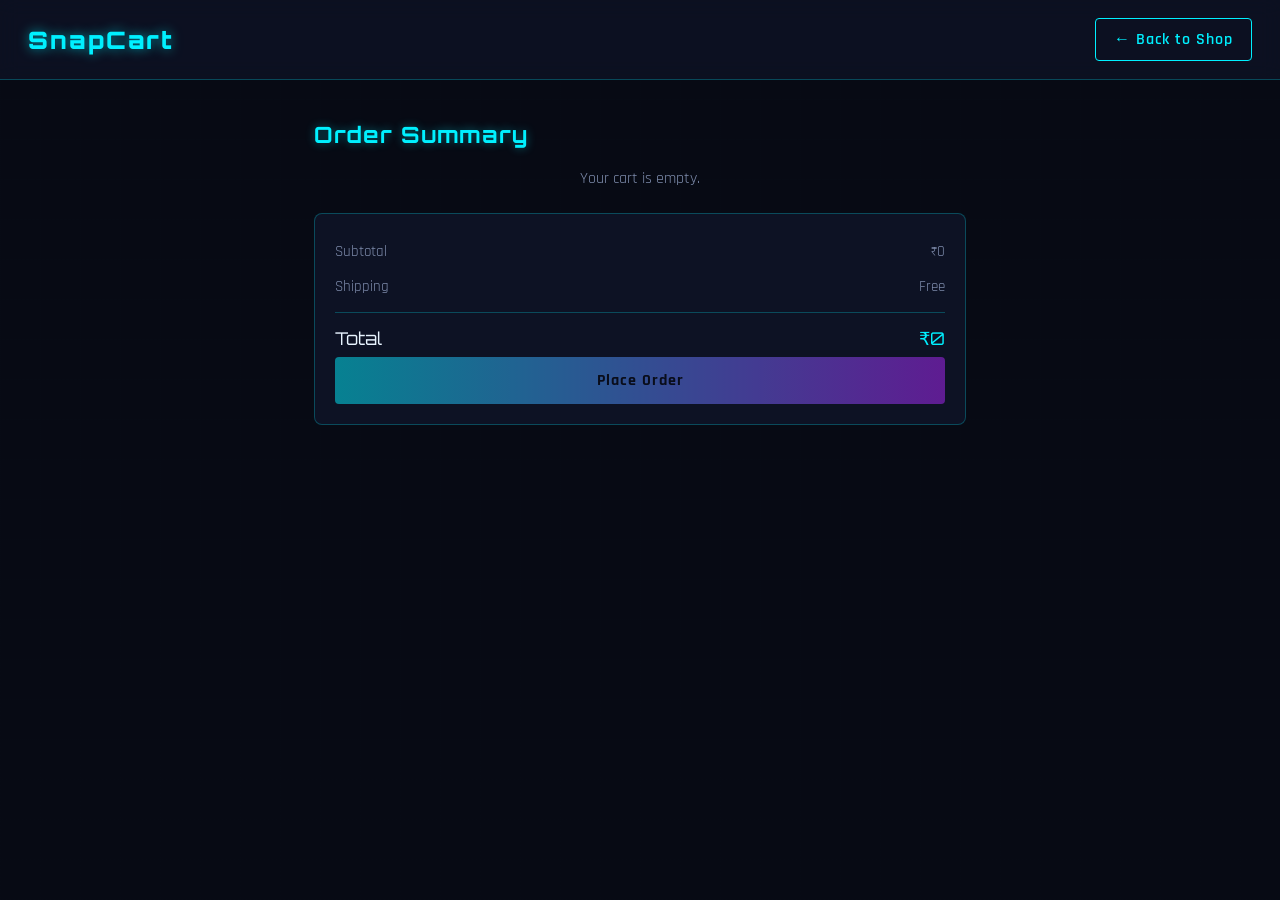
<file: checkout.html>
<!DOCTYPE html>
<html lang="en">
<head>
  <meta charset="UTF-8">
  <meta name="viewport" content="width=device-width, initial-scale=1.0">
  <title>SnapCart - Checkout</title>
  <link rel="preconnect" href="https://fonts.googleapis.com">
  <link href="https://fonts.googleapis.com/css2?family=Orbitron:wght@500;700;900&family=Rajdhani:wght@400;500;600;700&display=swap" rel="stylesheet">
  <link rel="stylesheet" href="css/style.css">
</head>
<body>

  <header class="site-header">
    <h1 class="logo">SnapCart</h1>
    <a href="index.html" class="cart-toggle-btn" style="text-decoration:none; display:inline-block;">← Back to Shop</a>
  </header>

  <main class="checkout-layout">
    <div id="order-view">
      <h2 class="checkout-title">Order Summary</h2>
      <div id="checkout-items" class="checkout-items">
        <!-- Order items inserted here by JavaScript -->
      </div>
      <div class="checkout-summary-box">
        <div class="summary-row">
          <span>Subtotal</span>
          <span id="checkout-subtotal">₹0</span>
        </div>
        <div class="summary-row">
          <span>Shipping</span>
          <span>Free</span>
        </div>
        <div class="summary-row summary-total">
          <span>Total</span>
          <span id="checkout-total">₹0</span>
        </div>
        <button id="place-order-btn" class="checkout-btn">Place Order</button>
      </div>
    </div>

    <div id="confirmation-view" class="confirmation-view" style="display:none;">
      <div class="confirm-icon">✓</div>
      <h2 class="checkout-title">Order Confirmed</h2>
      <p class="confirm-text">Your order has been placed successfully. This is a demo checkout — no real payment was processed.</p>
      <p class="confirm-order-id" id="order-id"></p>
      <a href="index.html" class="checkout-btn confirm-return-btn">Continue Shopping</a>
    </div>
  </main>

  <script type="module" src="js/products.js"></script>
  <script type="module" src="js/cart.js"></script>
  <script type="module" src="js/checkout.js"></script>
</body>
</html>
</file>
<file: css/style.css>
/* ---------- Fonts & Tokens ---------- */
:root {
  --bg-deep: #070a14;
  --bg-panel: #0d1224;
  --panel-border: rgba(0, 240, 255, 0.25);
  --cyan: #00f0ff;
  --violet: #b026ff;
  --text-main: #e8f4ff;
  --text-dim: #7d8bab;
  --font-display: 'Orbitron', sans-serif;
  --font-body: 'Rajdhani', sans-serif;
}

* {
  margin: 0;
  padding: 0;
  box-sizing: border-box;
}

body {
  font-family: var(--font-body);
  background:
    linear-gradient(rgba(7,10,20,0.94), rgba(7,10,20,0.97)),
    repeating-linear-gradient(0deg, rgba(0,240,255,0.05) 0px, rgba(0,240,255,0.05) 1px, transparent 1px, transparent 40px),
    repeating-linear-gradient(90deg, rgba(0,240,255,0.05) 0px, rgba(0,240,255,0.05) 1px, transparent 1px, transparent 40px);
  background-color: var(--bg-deep);
  color: var(--text-main);
  min-height: 100vh;
}

/* ---------- Header ---------- */
.site-header {
  display: flex;
  justify-content: space-between;
  align-items: center;
  background: rgba(13, 18, 36, 0.85);
  backdrop-filter: blur(10px);
  border-bottom: 1px solid var(--panel-border);
  padding: 18px 28px;
  position: sticky;
  top: 0;
  z-index: 10;
}

.logo {
  font-family: var(--font-display);
  font-size: 1.5rem;
  font-weight: 900;
  letter-spacing: 2px;
  color: var(--cyan);
  text-shadow: 0 0 12px rgba(0, 240, 255, 0.6);
}

.header-actions {
  display: flex;
  gap: 12px;
  align-items: center;
}

.cart-toggle-btn {
  background: transparent;
  color: var(--cyan);
  border: 1px solid var(--cyan);
  padding: 10px 18px;
  border-radius: 4px;
  cursor: pointer;
  font-family: var(--font-body);
  font-weight: 600;
  font-size: 1rem;
  letter-spacing: 1px;
  transition: all 0.2s ease;
}

.cart-toggle-btn:hover {
  background: var(--cyan);
  color: var(--bg-deep);
  box-shadow: 0 0 18px rgba(0, 240, 255, 0.7);
}

.logout-btn {
  background: transparent;
  color: var(--violet);
  border: 1px solid var(--violet);
  padding: 10px 16px;
  border-radius: 4px;
  cursor: pointer;
  font-family: var(--font-body);
  font-weight: 600;
  font-size: 0.95rem;
  letter-spacing: 1px;
  transition: all 0.2s ease;
}

.logout-btn:hover {
  background: var(--violet);
  color: var(--bg-deep);
  box-shadow: 0 0 14px rgba(176, 38, 255, 0.6);
}

/* ---------- Search & Filter Bar ---------- */
.search-filter-bar {
  display: flex;
  gap: 12px;
  padding: 18px 28px;
  background: rgba(13, 18, 36, 0.5);
  flex-wrap: wrap;
}

#search-input,
#category-filter {
  padding: 12px 16px;
  border: 1px solid var(--panel-border);
  border-radius: 4px;
  font-size: 1rem;
  font-family: var(--font-body);
  background: rgba(0, 240, 255, 0.04);
  color: var(--text-main);
}

#search-input {
  flex: 1;
  min-width: 200px;
}

#search-input::placeholder {
  color: var(--text-dim);
}

#search-input:focus,
#category-filter:focus {
  outline: none;
  border-color: var(--cyan);
  box-shadow: 0 0 10px rgba(0, 240, 255, 0.35);
}

#category-filter option {
  background: var(--bg-panel);
  color: var(--text-main);
}

/* ---------- Main Layout ---------- */
.main-layout {
  display: flex;
  position: relative;
  padding: 28px;
  gap: 24px;
}

/* ---------- Product Grid ---------- */
.product-grid {
  flex: 1;
  display: grid;
  grid-template-columns: repeat(auto-fill, minmax(220px, 1fr));
  gap: 22px;
}

.product-card {
  background: var(--bg-panel);
  border: 1px solid var(--panel-border);
  border-radius: 8px;
  overflow: hidden;
  display: flex;
  flex-direction: column;
  transition: transform 0.25s ease, box-shadow 0.25s ease, border-color 0.25s ease;
}

.product-card:hover {
  transform: translateY(-6px);
  border-color: var(--cyan);
  box-shadow: 0 8px 24px rgba(0, 240, 255, 0.18);
}

.product-card img {
  width: 100%;
  height: 200px;
  object-fit: cover;
  border-bottom: 1px solid var(--panel-border);
}

.product-info {
  padding: 16px;
  display: flex;
  flex-direction: column;
  gap: 8px;
  flex: 1;
}

.product-info h3 {
  font-family: var(--font-display);
  font-size: 0.95rem;
  font-weight: 700;
  letter-spacing: 0.5px;
}

.product-category {
  font-size: 0.75rem;
  color: var(--violet);
  text-transform: uppercase;
  letter-spacing: 1.5px;
}

.product-price {
  font-family: var(--font-display);
  font-size: 1.15rem;
  font-weight: 700;
  color: var(--cyan);
}

.add-to-cart-btn {
  margin-top: auto;
  background: transparent;
  color: var(--cyan);
  border: 1px solid var(--cyan);
  padding: 10px;
  border-radius: 4px;
  cursor: pointer;
  font-family: var(--font-body);
  font-weight: 600;
  letter-spacing: 1px;
  font-size: 0.9rem;
  transition: all 0.2s ease;
}

.add-to-cart-btn:hover {
  background: var(--cyan);
  color: var(--bg-deep);
  box-shadow: 0 0 14px rgba(0, 240, 255, 0.6);
}

/* ---------- Cart Sidebar ---------- */
.cart-sidebar {
  position: fixed;
  top: 0;
  right: -400px;
  width: 360px;
  max-width: 100%;
  height: 100vh;
  background: rgba(10, 14, 28, 0.97);
  backdrop-filter: blur(14px);
  border-left: 1px solid var(--cyan);
  box-shadow: -4px 0 30px rgba(0, 240, 255, 0.25);
  display: flex;
  flex-direction: column;
  transition: right 0.35s ease;
  z-index: 20;
}

.cart-sidebar.open {
  right: 0;
}

.cart-header {
  display: flex;
  justify-content: space-between;
  align-items: center;
  padding: 18px 20px;
  border-bottom: 1px solid var(--panel-border);
}

.cart-header h2 {
  font-family: var(--font-display);
  font-size: 1.1rem;
  letter-spacing: 1px;
  color: var(--cyan);
}

.close-cart-btn {
  background: none;
  border: none;
  color: var(--text-main);
  font-size: 1.8rem;
  cursor: pointer;
  line-height: 1;
}

.close-cart-btn:hover {
  color: var(--violet);
}

.cart-items {
  flex: 1;
  overflow-y: auto;
  padding: 16px 20px;
  display: flex;
  flex-direction: column;
  gap: 14px;
}

.cart-item {
  display: flex;
  gap: 12px;
  align-items: center;
  border: 1px solid var(--panel-border);
  border-radius: 6px;
  padding: 10px;
  background: rgba(0, 240, 255, 0.03);
}

.cart-item img {
  width: 60px;
  height: 60px;
  object-fit: cover;
  border-radius: 4px;
}

.cart-item-details {
  flex: 1;
}

.cart-item-details h4 {
  font-family: var(--font-body);
  font-weight: 600;
  font-size: 0.95rem;
}

.cart-item-details p {
  font-size: 0.85rem;
  color: var(--text-dim);
}

.qty-controls {
  display: flex;
  align-items: center;
  gap: 8px;
  margin-top: 4px;
}

.qty-controls button {
  width: 26px;
  height: 26px;
  border: 1px solid var(--panel-border);
  background: transparent;
  color: var(--cyan);
  border-radius: 4px;
  cursor: pointer;
}

.qty-controls button:hover {
  border-color: var(--cyan);
  box-shadow: 0 0 8px rgba(0, 240, 255, 0.5);
}

.remove-item-btn {
  background: none;
  border: none;
  color: var(--violet);
  cursor: pointer;
  font-size: 0.8rem;
  margin-top: 6px;
  letter-spacing: 0.5px;
}

.remove-item-btn:hover {
  text-shadow: 0 0 8px rgba(176, 38, 255, 0.7);
}

.cart-footer {
  padding: 18px 20px;
  border-top: 1px solid var(--panel-border);
}

.cart-total {
  font-family: var(--font-display);
  font-size: 1.1rem;
  font-weight: 700;
  color: var(--cyan);
  margin-bottom: 14px;
}

.checkout-btn {
  width: 100%;
  background: linear-gradient(90deg, var(--cyan), var(--violet));
  color: var(--bg-deep);
  border: none;
  padding: 13px;
  border-radius: 4px;
  font-family: var(--font-body);
  font-weight: 700;
  font-size: 1rem;
  letter-spacing: 1px;
  cursor: pointer;
  transition: filter 0.2s ease;
  text-align: center;
}

.checkout-btn:hover {
  filter: brightness(1.15);
}

/* ---------- Overlay ---------- */
.cart-overlay {
  display: none;
  position: fixed;
  top: 0;
  left: 0;
  width: 100%;
  height: 100%;
  background: rgba(0,0,0,0.6);
  z-index: 15;
}

.cart-overlay.active {
  display: block;
}

/* ---------- Checkout Page ---------- */
.checkout-layout {
  max-width: 700px;
  margin: 40px auto;
  padding: 0 24px;
}

.checkout-title {
  font-family: var(--font-display);
  font-size: 1.4rem;
  color: var(--cyan);
  letter-spacing: 1px;
  margin-bottom: 20px;
  text-shadow: 0 0 10px rgba(0, 240, 255, 0.4);
}

.checkout-items {
  display: flex;
  flex-direction: column;
  gap: 14px;
  margin-bottom: 24px;
}

.checkout-item {
  display: flex;
  align-items: center;
  gap: 14px;
  background: var(--bg-panel);
  border: 1px solid var(--panel-border);
  border-radius: 8px;
  padding: 12px;
}

.checkout-item img {
  width: 56px;
  height: 56px;
  object-fit: cover;
  border-radius: 4px;
}

.checkout-item-details {
  flex: 1;
}

.checkout-item-details h4 {
  font-size: 0.95rem;
  font-weight: 600;
}

.checkout-item-details p {
  font-size: 0.85rem;
  color: var(--text-dim);
}

.checkout-item-total {
  font-family: var(--font-display);
  color: var(--cyan);
  font-weight: 700;
}

.checkout-summary-box {
  background: var(--bg-panel);
  border: 1px solid var(--panel-border);
  border-radius: 8px;
  padding: 20px;
}

.summary-row {
  display: flex;
  justify-content: space-between;
  padding: 8px 0;
  color: var(--text-dim);
  font-size: 0.95rem;
}

.summary-total {
  color: var(--text-main);
  font-family: var(--font-display);
  font-size: 1.1rem;
  border-top: 1px solid var(--panel-border);
  margin-top: 8px;
  padding-top: 14px;
}

.summary-total span:last-child {
  color: var(--cyan);
}

/* ---------- Confirmation View ---------- */
.confirmation-view {
  flex-direction: column;
  align-items: center;
  text-align: center;
  gap: 14px;
  background: var(--bg-panel);
  border: 1px solid var(--panel-border);
  border-radius: 8px;
  padding: 50px 30px;
}

.confirm-icon {
  width: 64px;
  height: 64px;
  border-radius: 50%;
  border: 2px solid var(--cyan);
  color: var(--cyan);
  font-size: 2rem;
  display: flex;
  align-items: center;
  justify-content: center;
  box-shadow: 0 0 20px rgba(0, 240, 255, 0.5);
}

.confirm-text {
  color: var(--text-dim);
  max-width: 400px;
}

.confirm-order-id {
  font-family: var(--font-display);
  color: var(--violet);
  letter-spacing: 1px;
}

.confirm-return-btn {
  max-width: 220px;
  margin-top: 10px;
  display: inline-block;
}

/* ---------- Auth Page (Login/Signup) ---------- */
.auth-layout {
  display: flex;
  align-items: center;
  justify-content: center;
  min-height: calc(100vh - 80px);
  padding: 24px;
}

.auth-box {
  background: var(--bg-panel);
  border: 1px solid var(--panel-border);
  border-radius: 10px;
  padding: 32px;
  width: 100%;
  max-width: 380px;
  box-shadow: 0 0 30px rgba(0, 240, 255, 0.1);
}

.auth-tabs {
  display: flex;
  margin-bottom: 24px;
  border: 1px solid var(--panel-border);
  border-radius: 6px;
  overflow: hidden;
}

.auth-tab {
  flex: 1;
  padding: 12px;
  background: transparent;
  border: none;
  color: var(--text-dim);
  font-family: var(--font-body);
  font-weight: 600;
  letter-spacing: 1px;
  cursor: pointer;
  transition: all 0.2s ease;
}

.auth-tab.active {
  background: var(--cyan);
  color: var(--bg-deep);
}

#auth-form {
  display: flex;
  flex-direction: column;
  gap: 14px;
}

#auth-form input {
  padding: 12px 14px;
  border: 1px solid var(--panel-border);
  border-radius: 4px;
  background: rgba(0, 240, 255, 0.04);
  color: var(--text-main);
  font-family: var(--font-body);
  font-size: 1rem;
}

#auth-form input::placeholder {
  color: var(--text-dim);
}

#auth-form input:focus {
  outline: none;
  border-color: var(--cyan);
  box-shadow: 0 0 10px rgba(0, 240, 255, 0.35);
}

.auth-error {
  color: #ff4d6d;
  font-size: 0.85rem;
  min-height: 1.2em;
}

/* ---------- Responsive ---------- */
@media (max-width: 768px) {
  .main-layout {
    padding: 16px;
  }

  .cart-sidebar {
    width: 85%;
  }

  .site-header {
    padding: 14px 16px;
  }

  .search-filter-bar {
    padding: 12px 16px;
  }

  .logo {
    font-size: 1.2rem;
  }

  .checkout-layout {
    margin: 20px auto;
  }

  .header-actions {
    gap: 8px;
  }

  .cart-toggle-btn,
  .logout-btn {
    padding: 8px 12px;
    font-size: 0.85rem;
  }
}
</file>
